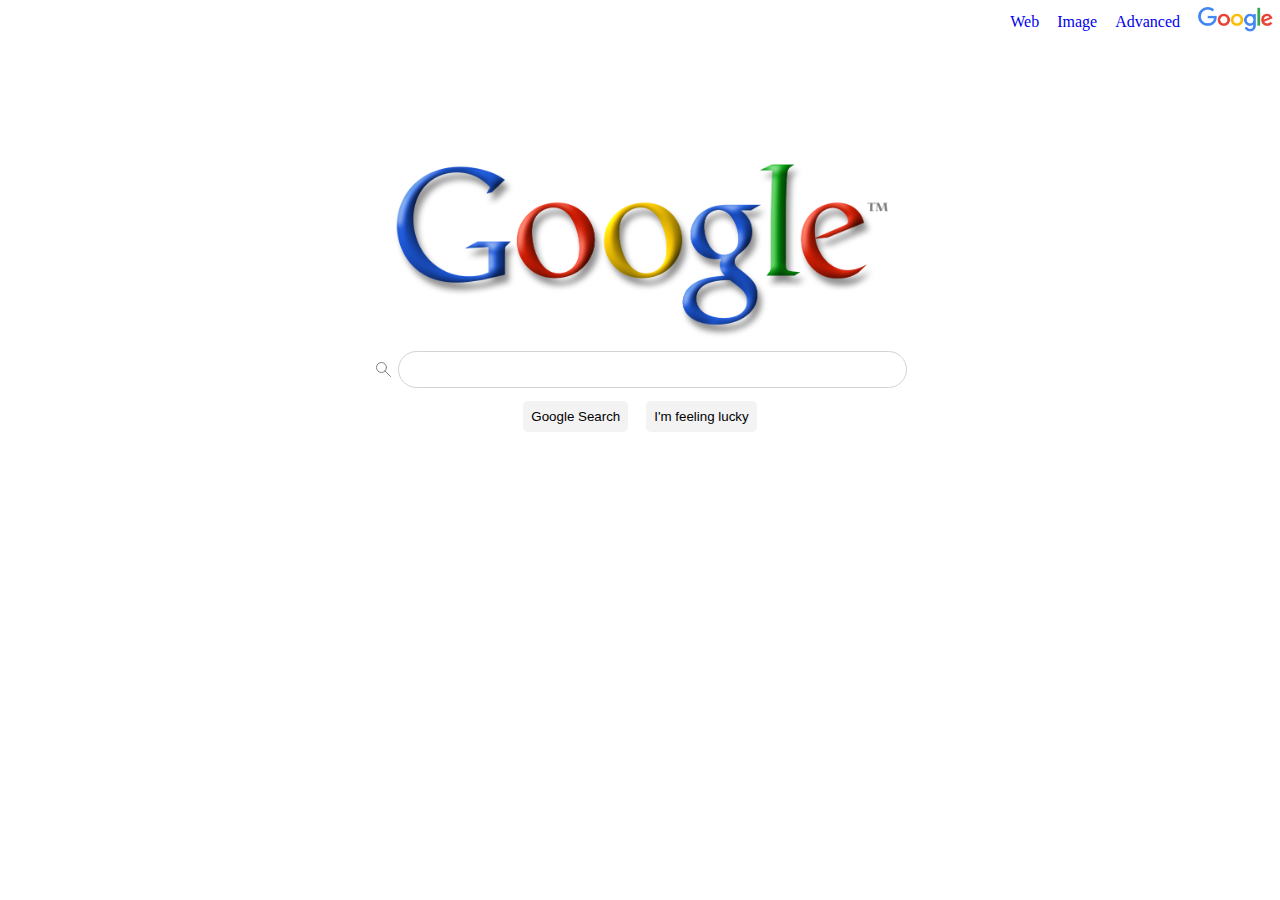
<file: index.html>
<!DOCTYPE html>
<html lang="en">

<head>
    <meta charset="UTF-8">
    <meta name="viewport" content="width=device-width, initial-scale=1.0">
    <title>Google Search</title>
    <link rel="stylesheet" href="style.css">
</head>

<body>
    <div class="navbar">
        <ul>
            <li>
                <a class="a" href="index.html">Web</a>
            </li>
            <li>
                <a class="a" href="image.html">Image</a>
            </li>
            <li>
                <a class="a" href="advanced.html">Advanced</a>
            </li>
            <li> <img src="Google.png" alt=""></li>
        </ul>
    </div>
    <div class="container">
        <img src="Google1.png" alt="">
        <div>
            <form class="search" action="https://www.google.com/search" method="get">
                <div class="sr_box">
                    <svg height="21" viewBox="0 0 21 21" width="21" xmlns="http://www.w3.org/2000/svg">
                        <g fill="none" fill-rule="evenodd" stroke="#808080" stroke-linecap="round"
                            stroke-linejoin="round">
                            <circle cx="8.5" cy="8.5" r="5" />
                            <path d="m17.571 17.5-5.571-5.5" />
                        </g>
                    </svg>
                    <input type="text" name="q">
                </div>
                <div class="btn">
                    <input class="btn_1" type="submit" value="Google Search">
                    <!-- Adding a name to the feeling lucky button includes the parameter in the URL -->
                    <input class="btn_1" type="submit" name="btnI" value="I'm feeling lucky">
                </div>
            </form>

        </div>
    </div>

</body>

</html>
</file>
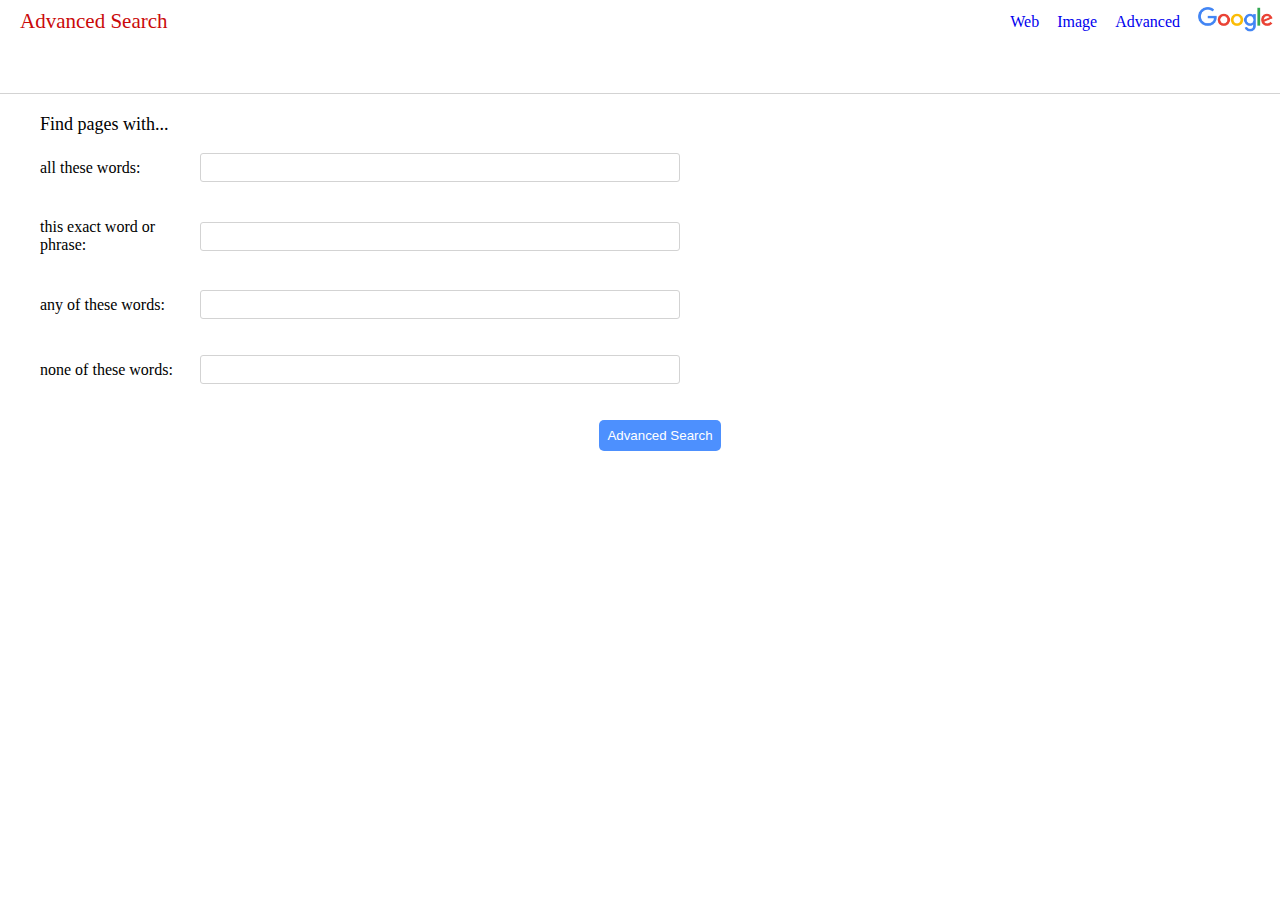
<file: advanced.html>
<!DOCTYPE html>
<html lang="en">

<head>
    <meta charset="UTF-8">
    <meta name="viewport" content="width=device-width, initial-scale=1.0">
    <title>Google Search</title>
    <link rel="stylesheet" href="style.css">
</head>

<body>

    <div class="navbar">
        <div class="nb">
            <p>Advanced Search</p>
            <ul>
                <li>
                    <a class="a" href="index.html">Web</a>
                </li>
                <li>
                    <a class="a" href="image.html">Image</a>
                </li>
                <li>
                    <a class="a" href="advanced.html">Advanced</a>
                </li>
                <li> <img src="Google.png" alt=""></li>
            </ul>
        </div>
    </div>
    <div class="linegray"></div>
    <div class="contain">
        <form action="https://www.google.com/search" method="get">
            <p>Find pages with...</p><br>
            <div class="i_box">
            <label for="allWords">all these words:</label>
            <input type="text" id="allWords" name="q"><br><br>
        </div>
        <div class="i_box">
            <label for="exactPhrase">this exact word or phrase:</label>
            <input type="text" id="exactPhrase" name="as_epq"><br><br>
        </div>
        <div class="i_box">
            <label for="anyWords">any of these words:</label>
            <input type="text" id="anyWords" name="as_oq"><br><br>
        </div>
        <div class="i_box">
            <label for="excludeWords">none of these words:</label>
            <input type="text" id="excludeWords" name="as_eq"><br><br>
        </div>
        <div class="btn_2">
            <button type="submit">Advanced Search</button>
        </div>
        </form>
    </div>
    <!-- <div class="Container">
        <img src="Google1.png" alt=""
    
        <form action="https://www.google.com/search">
            <input type="text" name="q">
            <input type="submit" value="Google Search">
        </form>
    </div> -->
</body>

</html>
</file>
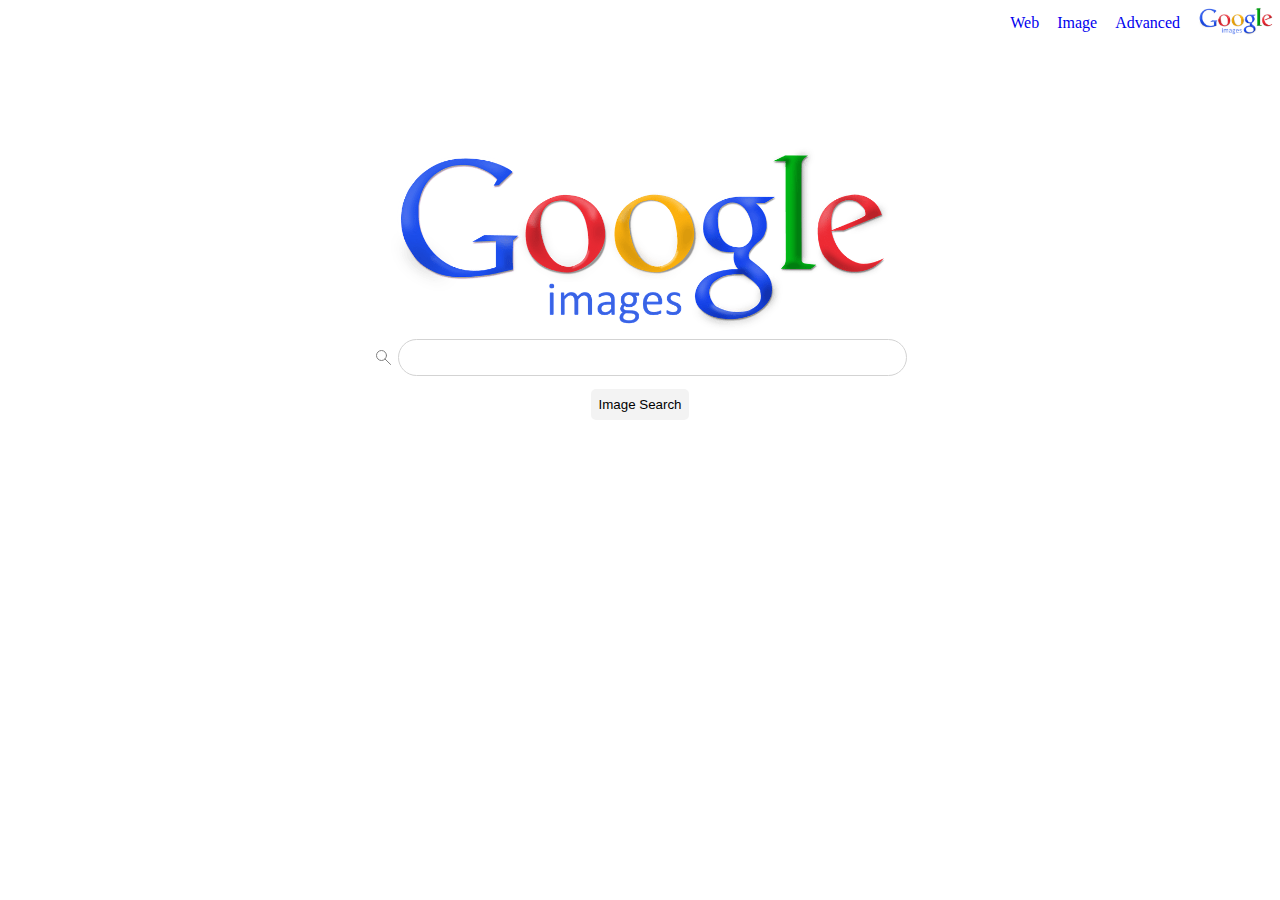
<file: image.html>
<!DOCTYPE html>
<html lang="en">

<head>
    <meta charset="UTF-8">
    <meta name="viewport" content="width=device-width, initial-scale=1.0">
    <title>Google Search</title>
    <link rel="stylesheet" href="style.css">
</head>

<body>
    <div class="navbar">
        <ul>
            <li>
                <a class="a" href="index.html">Web</a>
            </li>
            <li>
                <a class="a" href="image.html">Image</a>
            </li>
            <li>
                <a class="a" href="advanced.html">Advanced</a>
            </li>
            <li> <img src="Image.png" alt=""></li>
        </ul>
    </div>
    <div class="container">
        <img src="Image.png" alt="">
        <div>
            <form class="search" action="https://www.google.com/images">
                <div class="sr_box">
                    <svg height="21" viewBox="0 0 21 21" width="21" xmlns="http://www.w3.org/2000/svg">
                        <g fill="none" fill-rule="evenodd" stroke="#808080" stroke-linecap="round"
                            stroke-linejoin="round">
                            <circle cx="8.5" cy="8.5" r="5" />
                            <path d="m17.571 17.5-5.571-5.5" />
                        </g>
                    </svg>
                    <input type="text" name="q">
                </div>
                <div class="btn">
                    <input class="btn_1" type="submit" value="Image Search">
                </div>
            </form>
        </div>
    </div>
</body>

</html>
</file>
<file: style.css>
* {
    padding: 0;
    margin: 0;

}

.nb {
    display: flex;
    justify-content: space-between;
    align-items: center;
    padding-left: 20px;
    padding-bottom: 50px;
}

.navbar ul {
    display: flex;
    justify-content: flex-end;
    align-items: center;
    padding: 7px;
    list-style: none;
    gap: 18px;
    color: black;
    cursor: pointer;
}

.a {
    text-decoration: none;
}

a:visited {
    color: inherit;
    text-decoration: none;
}

.navbar ul img {
    width: 75px;
}

.container {
    display: flex;
    justify-content: center;
    flex-direction: column;
    align-items: center;

}

.container img {
    width: 500px;
    margin-top: 100px;
}

.search {
    display: flex;
    flex-direction: column
}

.sr_box {
    margin: 8px;
    display: flex;
    justify-content: center;
    align-items: center;
    gap: 4px;
}

.sr_box input {
    width: 38vw;
    padding: 10px;
    border: 1px solid lightgray;
    border-radius: 3rem;
}

.sr_box input:hover {
    width: 38vw;
    padding: 10px;
    border: 1px solid lightgray;
    border-radius: 3rem;
    box-shadow: 0 1px 0 1px lightgray;
}

.btn {
    display: flex;
    justify-content: center;
    align-items: center;
    gap: 8px;
}

.btn_1 {

    padding: 8px;
    border: 0px solid gray;
    border-radius: 5px;
    background-color: rgb(243, 243, 243);
    cursor: pointer;
    margin: 5px;
}

.btn_1:hover {
    padding: 8px;
    border: 1px solid lightgray;
    border-radius: 5px;
    background-color: rgb(243, 243, 243);
}

.nb p {
    font-size: 21px;
    color: rgb(202, 9, 9);
}

.linegray {
    background-color: lightgray;
    height: 1px;
}

form p {
    font-size: 18px;
}

.contain {
    display: flex;
    justify-content: left;
    flex-direction: column;
    padding: 0 0 0 40px;
    margin-top: 20px;
}

.i_box {
    display: grid;
    grid-template-columns: 0.5fr 1.5fr;
    justify-content: space-between;
    align-items: center;
    width: 50vw;
}

#allWords,
#exactPhrase,
#anyWords,
#excludeWords {
    padding: 6px;
    border: 1px solid lightgray;
    border-radius: 3px;
}

#allWords:hover,
#exactPhrase:hover,
#anyWords:hover,
#excludeWords:hover {
    padding: 6px;
    border: 1px solid blue;
    border-radius: 3px;
}

.btn_2 {
    display: flex;
    justify-content: center;
    align-items: center;
    
}
.btn_2 button{
    padding: 8px;
    border: 0px solid gray;
    border-radius: 5px;
    background-color: #4d90fe;
    color: white;
    cursor: pointer;
    padding: 8px;
}
</file>
